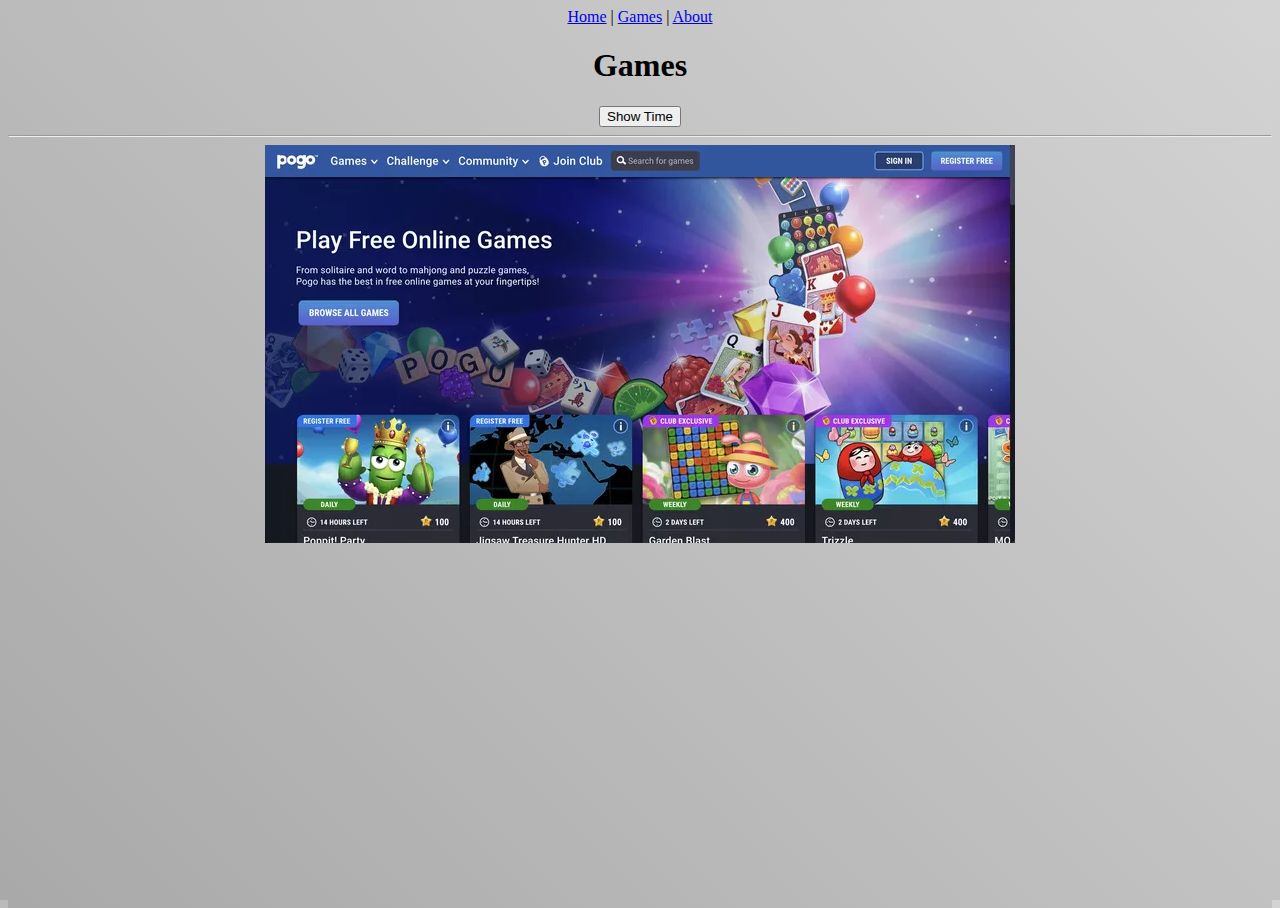
<file: index.html>
<!DOCTYPE html>
<html lang="en">

<head>
    <meta charset="UTF-8">
    <meta http-equiv="X-UA-Compatible" content="IE=edge">
    <meta name="viewport" content="width=device-width, initial-scale=1.0">
    <title>Home</title>
    <link href="https://cdn.jsdelivr.net/npm/bootstrap@5.3.0/dist/css/bootstrap.min.css" rel="stylesheet"
        integrity="sha384-9ndCyUaIbzAi2FUVXJi0CjmCapSmO7SnpJef0486qhLnuZ2cdeRhO02iuK6FUUVM" crossorigin="anonymous">
    <link rel="stylesheet" href="style.css">
    <script src="main.js"></script>
</head>

<body>
    <nav>
        <a href="index.html">Home</a>
        <span>|</span>

        <a href="games.html">Games</a>
        <span>|</span>

        <a href="about.html">About</a>
    </nav>

    <h1>Games</h1>
    <button onclick="showTime()">Show Time</button>

    <hr>
    <img class="home-image" src="assets/images/home.webp" alt="home">
</body>

</html>
</file>
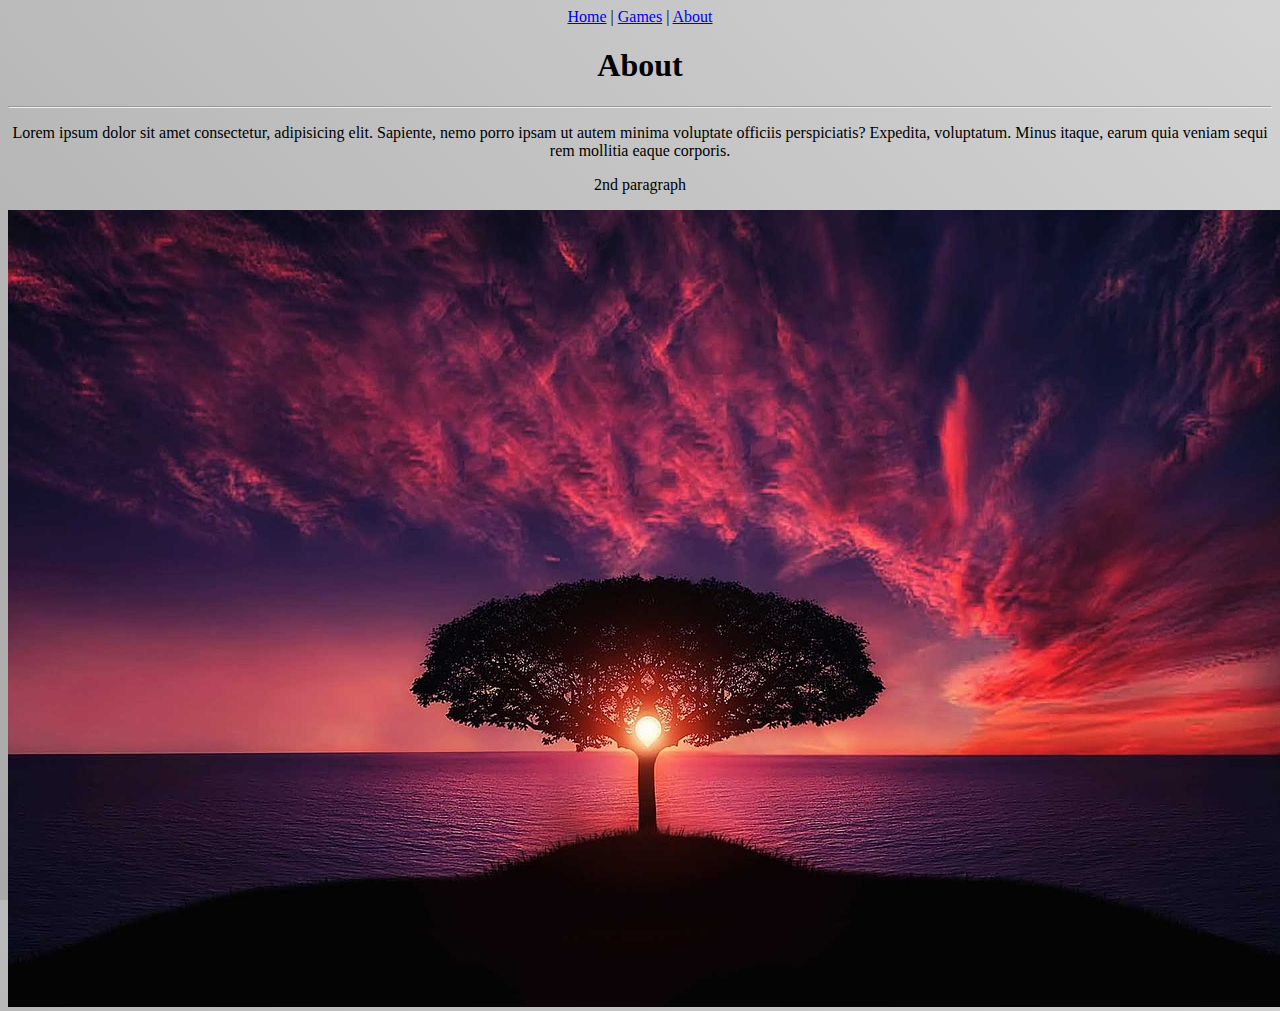
<file: about.html>
<!DOCTYPE html>
<html lang="en">

<head>
    <meta charset="UTF-8">
    <meta http-equiv="X-UA-Compatible" content="IE=edge">
    <meta name="viewport" content="width=device-width, initial-scale=1.0">
    <title>About</title>
    <link href="https://cdn.jsdelivr.net/npm/bootstrap@5.3.0/dist/css/bootstrap.min.css" rel="stylesheet"
        integrity="sha384-9ndCyUaIbzAi2FUVXJi0CjmCapSmO7SnpJef0486qhLnuZ2cdeRhO02iuK6FUUVM" crossorigin="anonymous">
    <link rel="stylesheet" href="style.css">
    <script src="main.js"></script>
</head>

<body>
    <nav>
        <a href="index.html">Home</a>
        <span>|</span>

        <a href="games.html">Games</a>
        <span>|</span>

        <a href="about.html">About</a>
    </nav>

    <h1>About</h1>
    <hr>
    <p>Lorem ipsum dolor sit amet consectetur, adipisicing elit. Sapiente, nemo porro ipsam ut autem minima voluptate
        officiis perspiciatis? Expedita, voluptatum. Minus itaque, earum quia veniam sequi rem mollitia eaque corporis.
    </p>
    <p>2nd paragraph</p>

    <img src="assets/images/tree-736885_1280.jpg" alt="Tree">

</body>

</html>
</file>
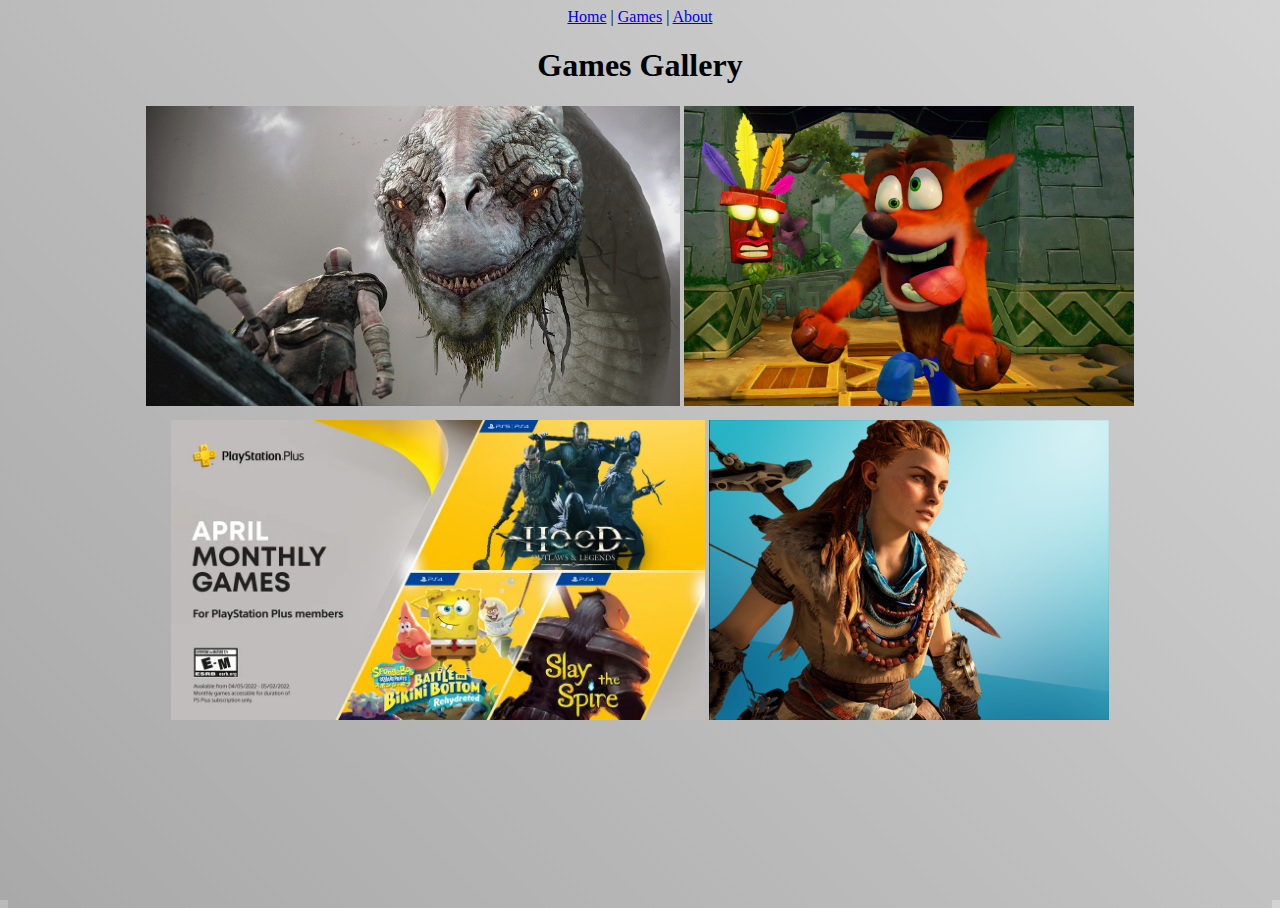
<file: games.html>
<!DOCTYPE html>
<html lang="en">

<head>
    <meta charset="UTF-8">
    <meta http-equiv="X-UA-Compatible" content="IE=edge">
    <meta name="viewport" content="width=device-width, initial-scale=1.0">
    <title>Games</title>
    <link href="https://cdn.jsdelivr.net/npm/bootstrap@5.3.0/dist/css/bootstrap.min.css" rel="stylesheet"
        integrity="sha384-9ndCyUaIbzAi2FUVXJi0CjmCapSmO7SnpJef0486qhLnuZ2cdeRhO02iuK6FUUVM" crossorigin="anonymous">
    <link rel="stylesheet" href="style.css">
    <script src="main.js"></script>
</head>

<body>
    <nav>
        <a href="index.html">Home</a>
        <span>|</span>

        <a href="games.html">Games</a>
        <span>|</span>

        <a href="about.html">About</a>
    </nav>

    <h1>Games Gallery</h1>
    <div class="container">
        <div class="row">
            <img class="col" src="assets/images/Playstation-Games-PC-1.jpg" alt="God of war">
            <img class="col" src="assets/images/Crash-Bandicoot-N.0.0.jpeg" alt="Crash">
            <img class="col" src="assets/images/hood.webp" alt="Hood">
            <img class="col" src="assets/images/horizon_zero_stuff.webp" alt="Zero">
        </div>
    </div>
</body>

</html>
</file>
<file: style.css>
html,
body {
    height: 100%;
    background-image: linear-gradient(45deg, darkgray, lightgray);
    text-align: center;
}

.row img {
    max-height: 300px;
    margin-bottom: 10px;
}
</file>
